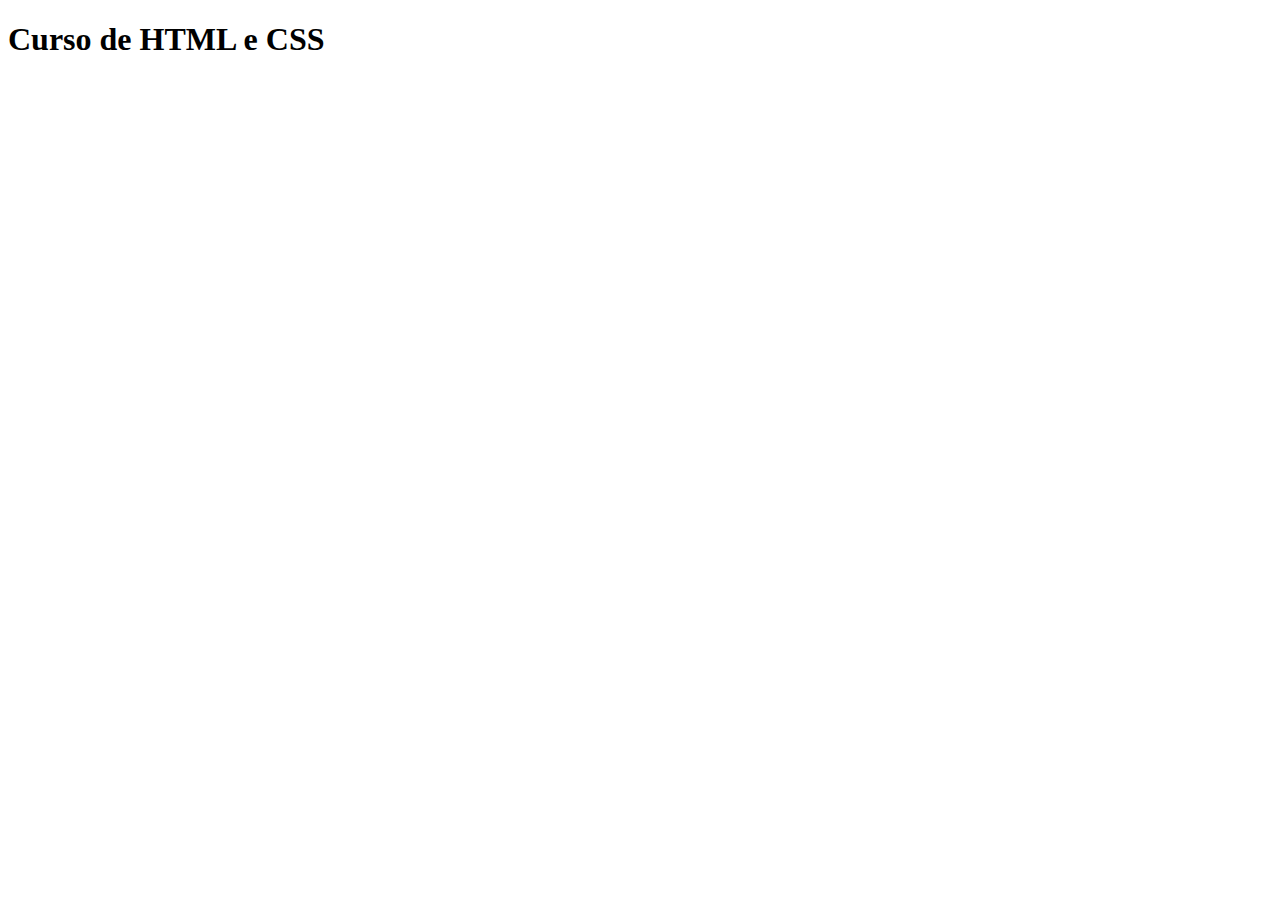
<file: html-css-basico/aula-03-estrutura-html/index.html>
<!DOCTYPE html>
<!-- Indica que esse arquivo é um arquivo HTML-->
<html>
  <!-- Indica a raiz do código html. O Browser implementa sozinho, mas é uma boa prática ciar-lo -->
  <head>
    <meta charset="UTF-8" />
    <title>Curso de HTML e CSS</title>
  </head>
  <body>
    <h1>Curso de HTML e CSS</h1>
  </body>
</html>
</file>
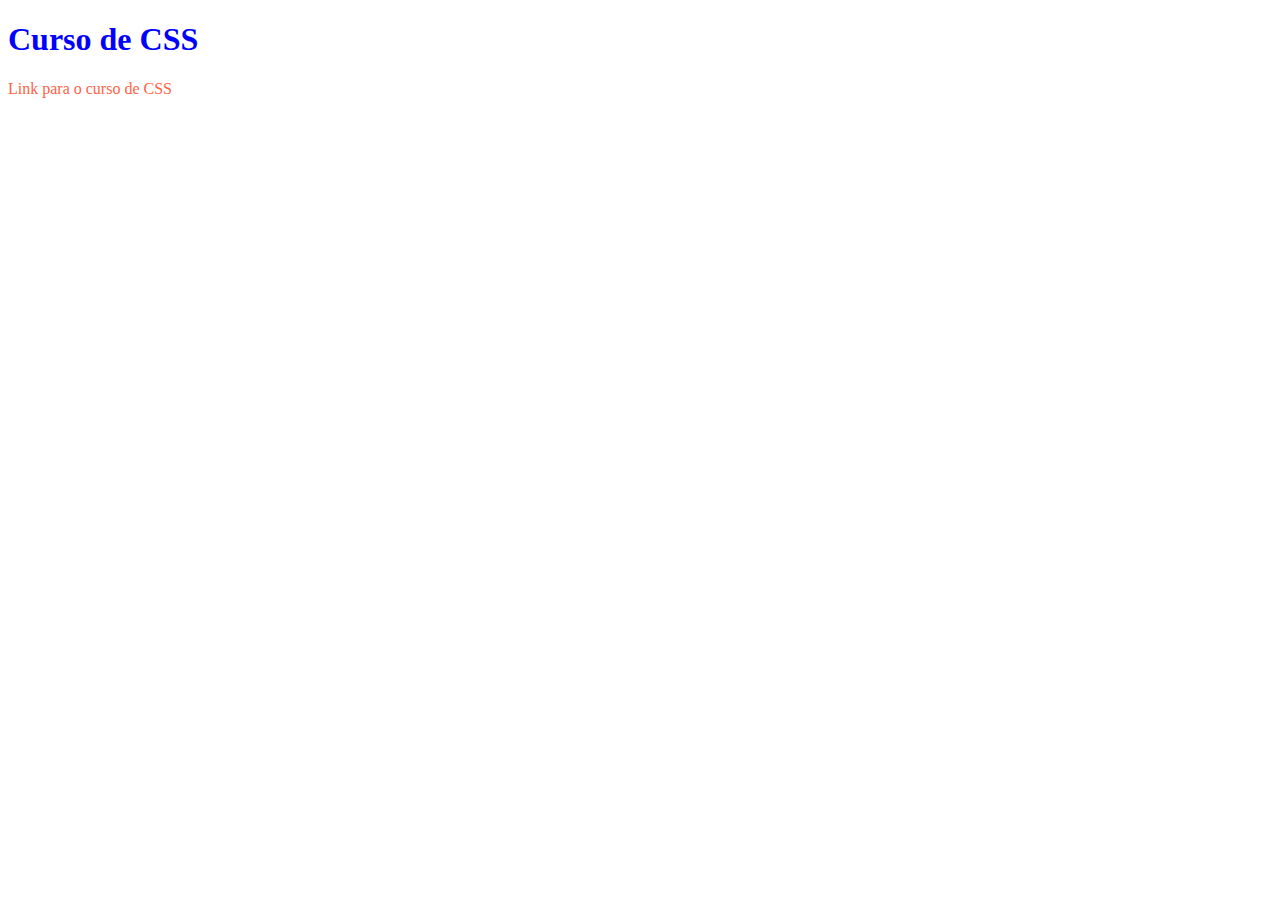
<file: html-css-basico/aula-04-css-basico/index.html>
<!DOCTYPE html>
<!--
  Link

- link

Cria uma relação entre um documento HTML e um arquivo de estilo CSS.

- rel

Define o tipo de arquivo (stylesheet para CSS). É possível linkar outros também como favicons.

- href

Define o caminho do arquivo.
-->
<html>
  <head>
    <meta charset="UTF-8" />
    <title>CSS Básico</title>
    <link rel="stylesheet" href="style.css" />
  </head>
  <body>
    <h1>Curso de CSS</h1>
    <a href="/css">Link para o curso de CSS</a>
  </body>
</html>
</file>
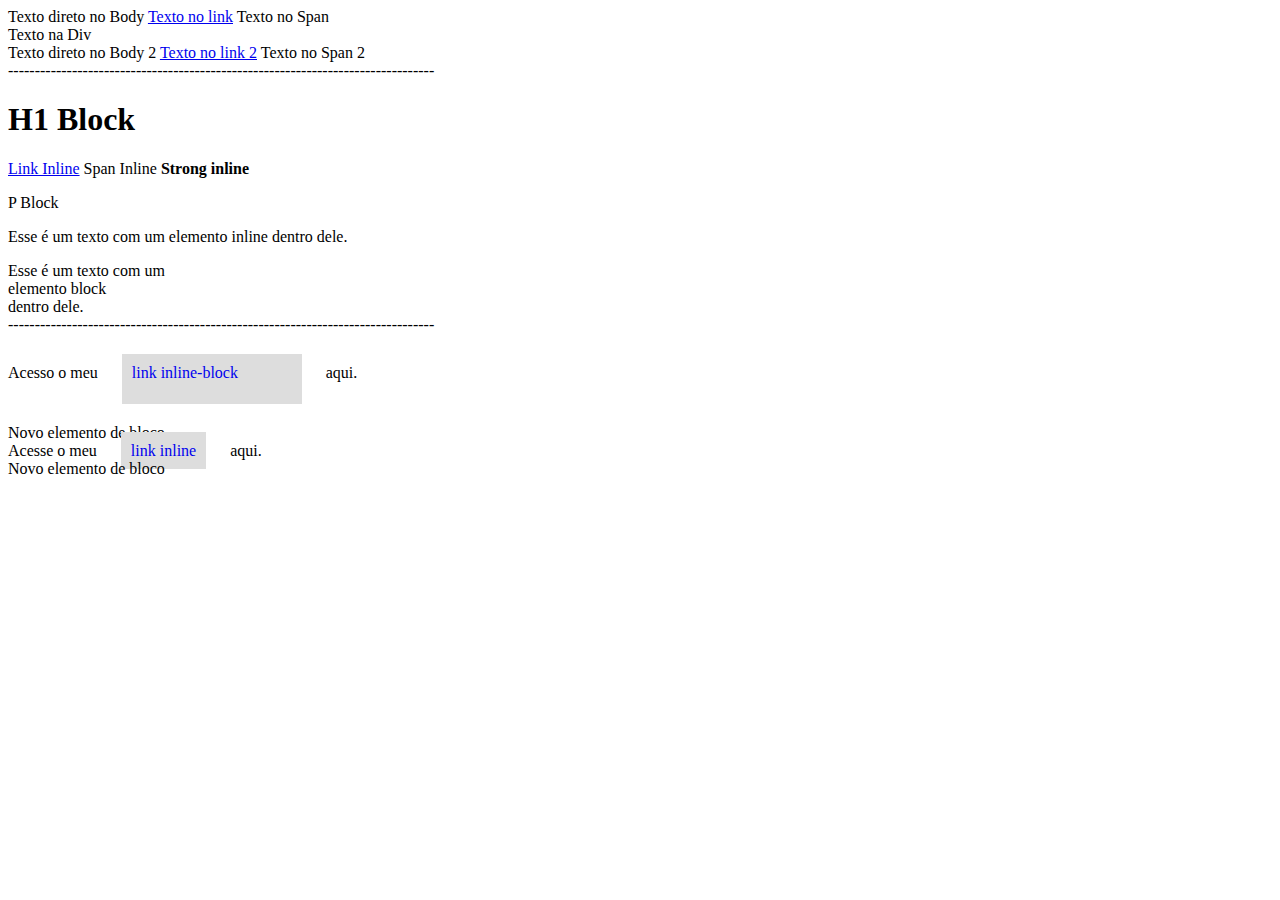
<file: html-css-basico/aula-08-display/index.html>
<!DOCTYPE html>
<html lang="en">
  <head>
    <link rel="stylesheet" href="style.css" />
  </head>
  <body>
    <!--
    - Fluxo de Layout

    O fluxo do layout no HTML ocorre conforme o modo de escrita definido. Por padrão, de cima para baixo da esquerda para a direita.

    - span

    Tag genérica que não possui nenhum estilo pré-definido/semântica. É equivalente a uma div, mas sem o display block.
    -->

    Texto direto no Body
    <a href="/">Texto no link</a>
    <span>Texto no Span</span>
    <div>Texto na Div</div>
    Texto direto no Body 2
    <a href="/">Texto no link 2</a>
    <span>Texto no Span 2</span>

    <div>
      --------------------------------------------------------------------------------
    </div>

    <!--
    - Display inline e block

    Define como a caixa (box model) irá se comportar.

    - inline

    Respeita o fluxo da escrita sem iniciar uma nova linha, não é possível definir valores de width, height, margin (top/bottom) e etc. É o estilo padrão.

    - block

    Inicia uma nova linha e não permite que outros elementos sejam posicionados em sua linha. Aceita todas as propriedades do box model. Estilo inicial de elementos como h1, p, div e outros.
    -->

    <h1>H1 Block</h1>
    <a href="/">Link Inline</a>
    <span>Span Inline</span>
    <strong>Strong inline</strong>
    <p>P Block</p>
    <p>Esse é um texto com um <span>elemento inline</span> dentro dele.</p>
    <div>
      Esse é um texto com um
      <div>elemento block</div>
      dentro dele.
    </div>

    <div>
      --------------------------------------------------------------------------------
    </div>

    <!--
    - none e inline-block
    - none

    Remove o elemento completamente da tela.

    - inline-block

    O elemento continua inline, mas passa a receber as propriedades do box model.
    -->

    <div class="esconde">Esse elemento não aparece.</div>
    <div>
      Acesso o meu <a href="/" class="inlineblock">link inline-block</a> aqui.
    </div>
    <div>Novo elemento de bloco</div>
    <div>Acesse o meu <a href="/">link inline</a> aqui.</div>
    <div>Novo elemento de bloco</div>
  </body>
</html>
</file>
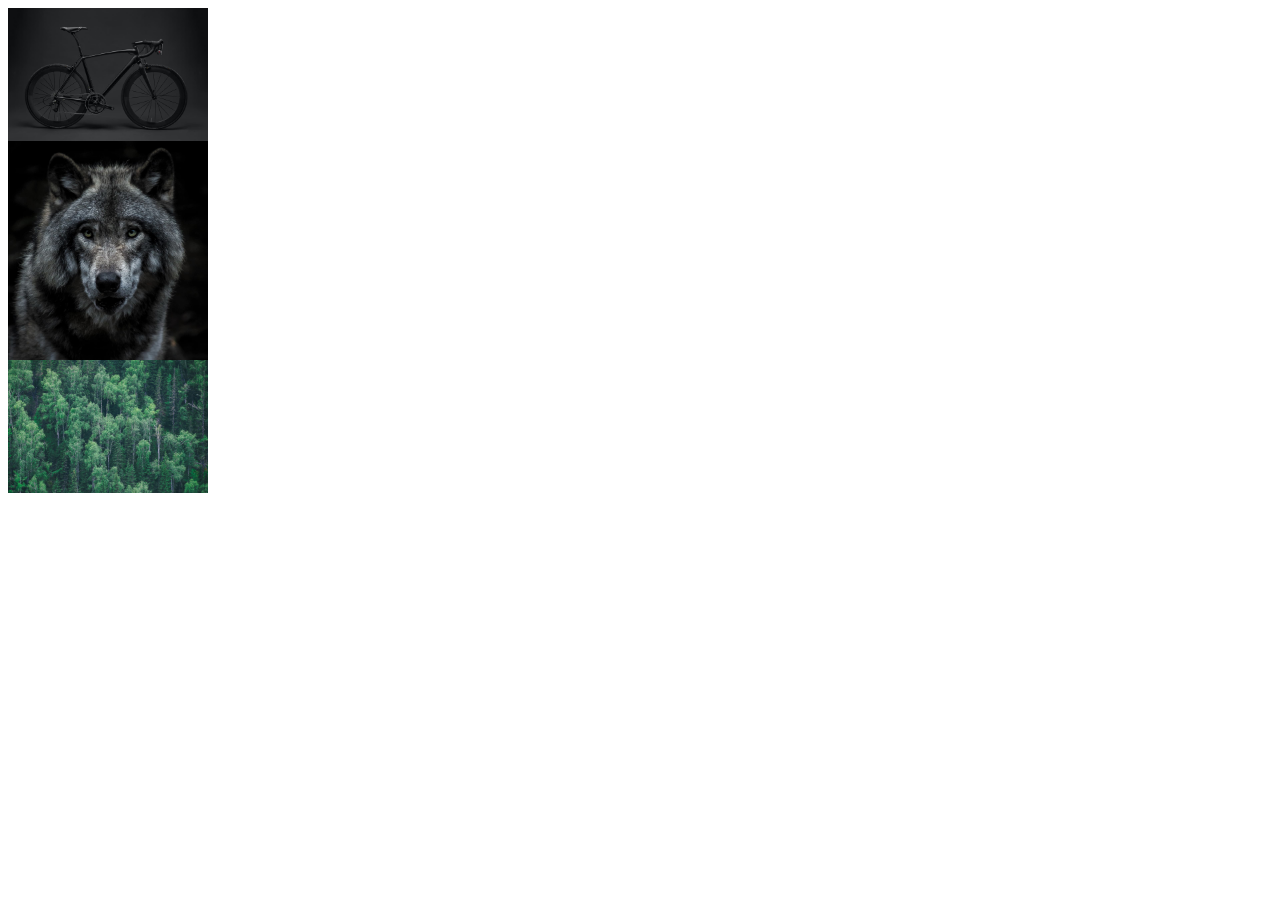
<file: html-css-basico/aula-09-imagens/index.html>
<!DOCTYPE html>
<html lang="en">
  <head>
    <link rel="stylesheet" href="style.css" />
  </head>
  <body>
    <div>
      <img src="img/bicicleta-1200-800.jpg" alt="Bicicleta" />
      <img src="img/lobo.jpg" alt="Lobo" />
      <img src="img/floresta.jpg" alt="Floresta" />
    </div>
  </body>
</html>
</file>
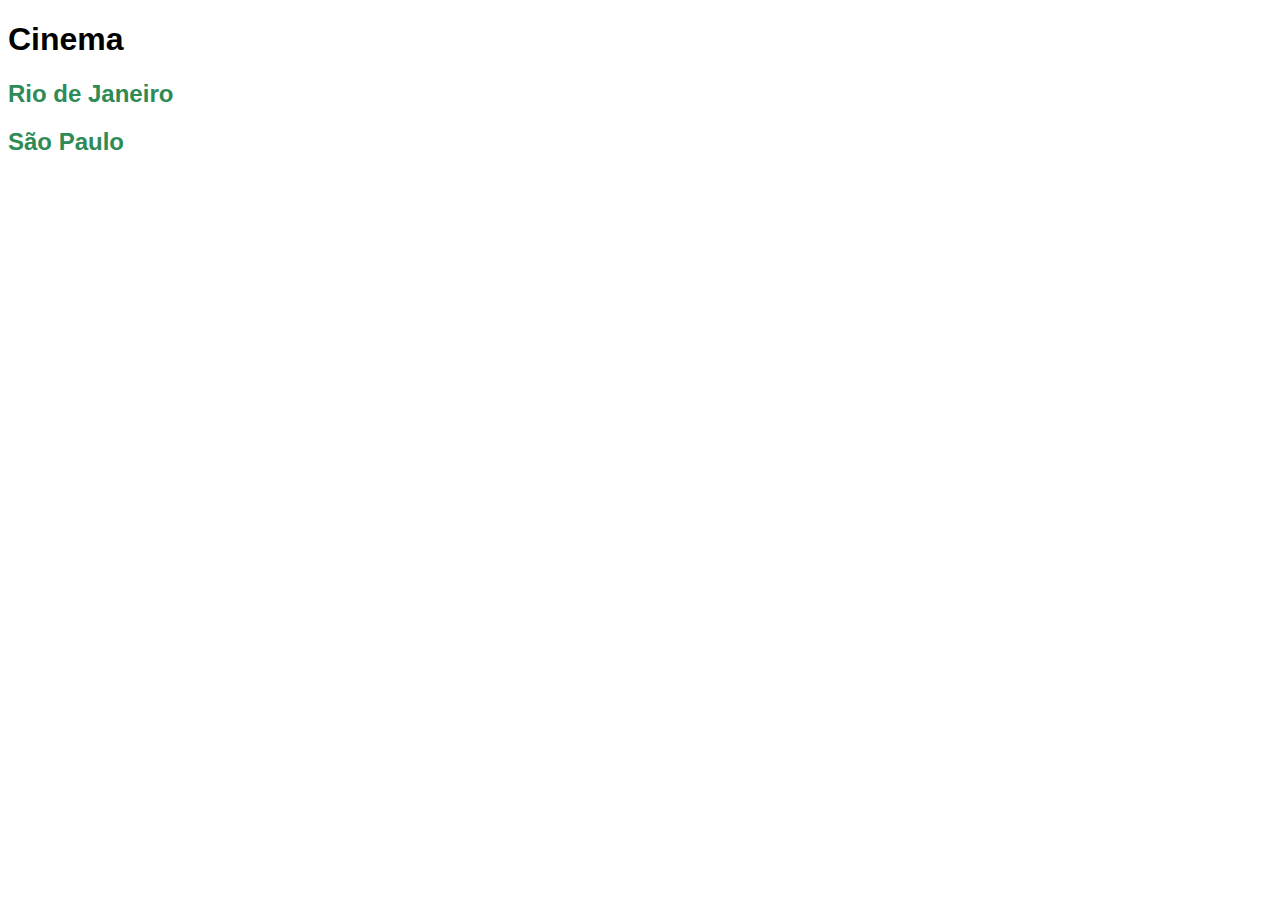
<file: html-css-basico/exercicios/exercicio-01-cinema/index.html>
<!DOCTYPE html>
<html>
  <head>
    <meta charset="UTF-8" />
    <title>Cinema</title>
    <link rel="stylesheet" href="css/style.css" />
  </head>
  <body>
    <h1>Cinema</h1>
    <h2><a href="estados/rj.html">Rio de Janeiro</a></h2>
    <h2><a href="estados/sp.html">São Paulo</a></h2>
  </body>
</html>
</file>
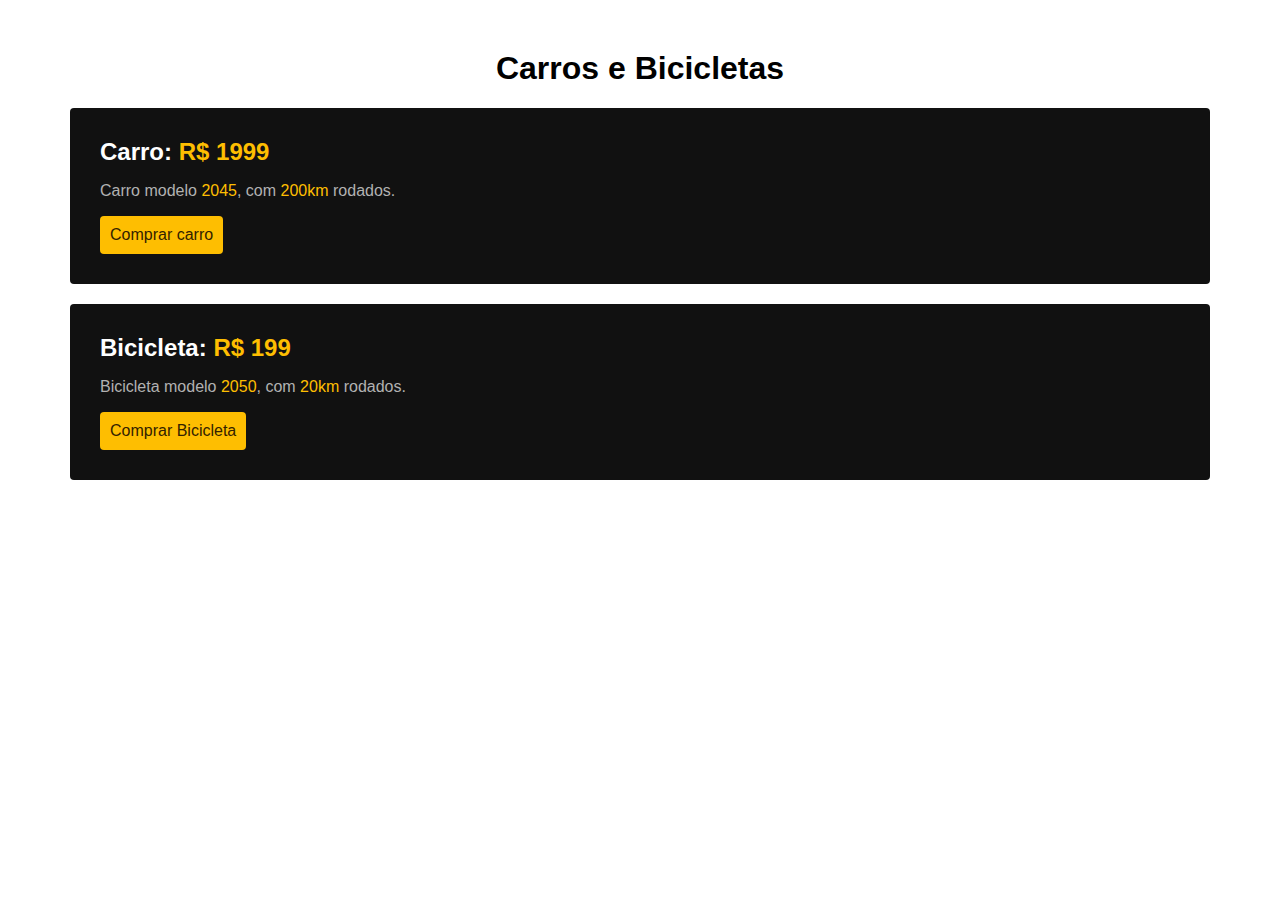
<file: html-css-basico/exercicios/exercicio-02-display/index.html>
<!DOCTYPE html>
<html>
  <head>
    <meta charset="UTF-8" />
    <title>Carros e Bicicletas</title>
    <link rel="stylesheet" href="style.css" />
  </head>
  <body>
    <h1>Carros e Bicicletas</h1>
    <div class="item01">
      <h2>Carro: <span>R$ 1999</span></h2>
      <p>Carro modelo <span>2045</span>, com <span>200km</span> rodados.</p>
      <a href="/">Comprar carro</a>
    </div>
    <div class="item01">
      <h2>Bicicleta: <span>R$ 199</span></h2>
      <p>Bicicleta modelo <span>2050</span>, com <span>20km</span> rodados.</p>
      <a href="/">Comprar Bicicleta</a>
    </div>
  </body>
</html>
</file>
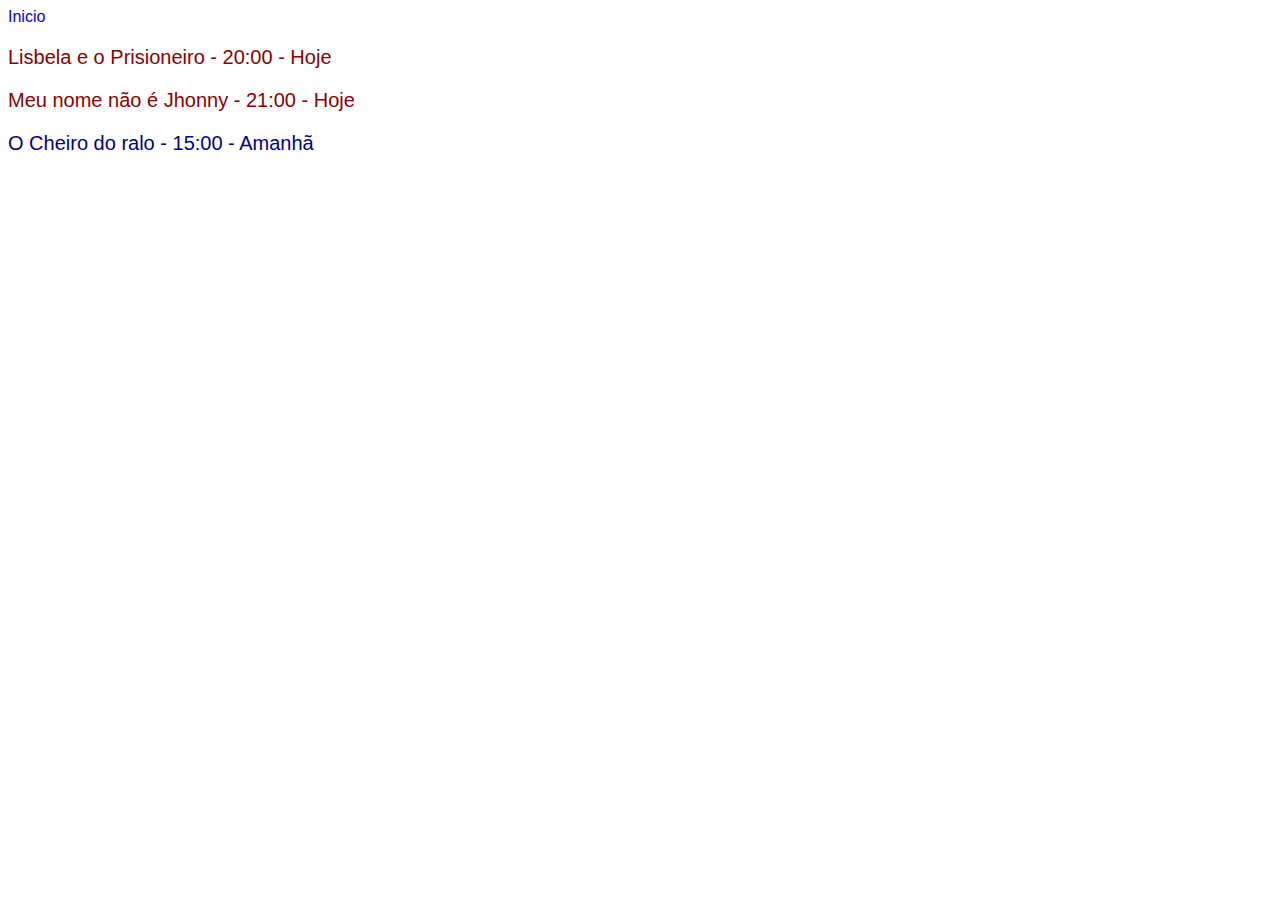
<file: html-css-basico/exercicios/exercicio-01-cinema/estados/rj.html>
<!DOCTYPE html>
<html>
  <head>
    <meta charset="UTF-8" />
    <title>Rio de Janeiro Cinema</title>
    <link rel="stylesheet" href="../css/style.css" />
  </head>
  <body>
    <a href="../index.html">Inicio</a>
    <p class="hoje">Lisbela e o Prisioneiro - 20:00 - Hoje</p>
    <p class="hoje">Meu nome não é Jhonny - 21:00 - Hoje</p>
    <p class="amanha">O Cheiro do ralo - 15:00 - Amanhã</p>
  </body>
</html>
</file>
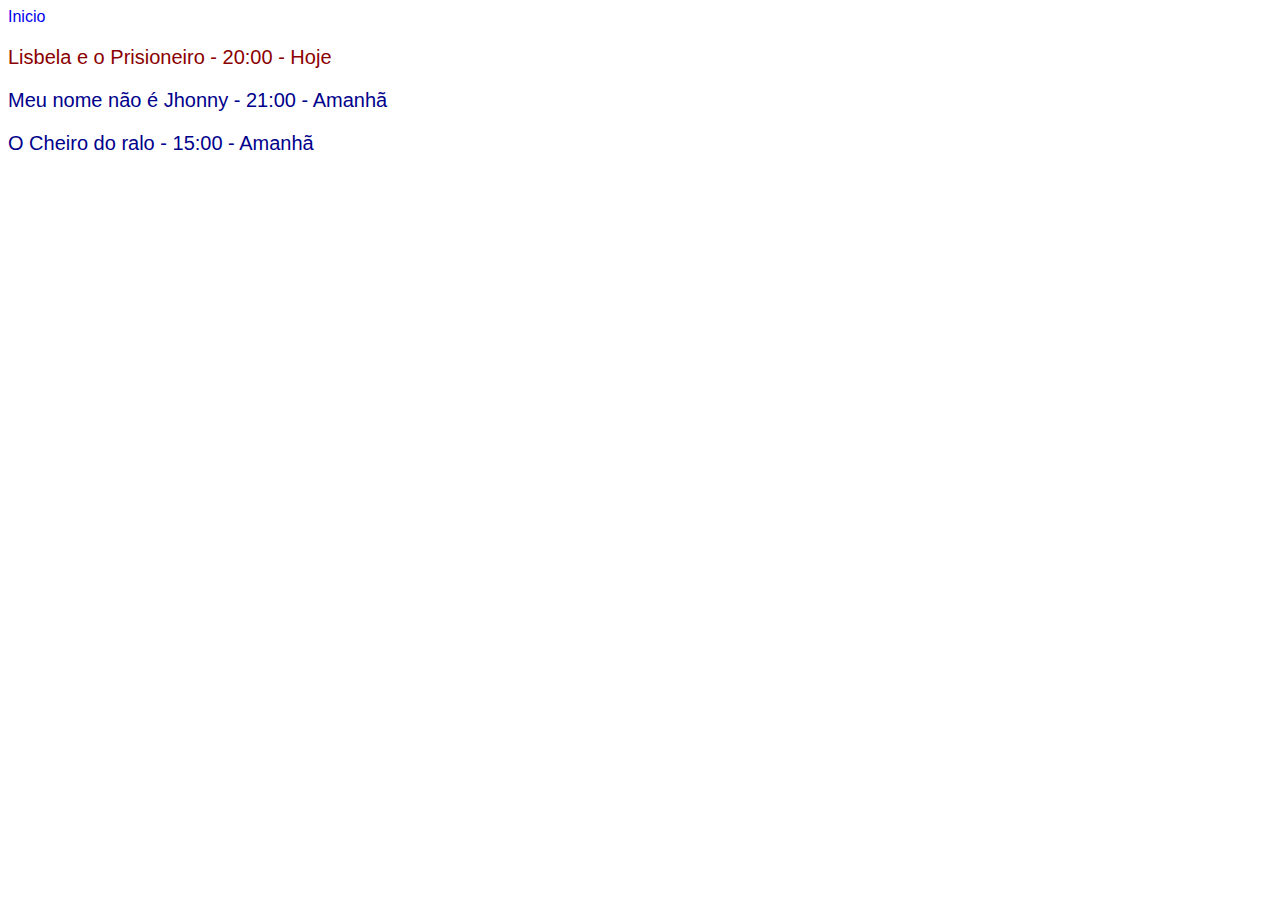
<file: html-css-basico/exercicios/exercicio-01-cinema/estados/sp.html>
<!DOCTYPE html>
<html>
  <head>
    <meta charset="UTF-8" />
    <title>São Paulo Cinema</title>
    <link rel="stylesheet" href="../css/style.css" />
  </head>
  <body>
    <a href="../index.html">Inicio</a>
    <p class="hoje">Lisbela e o Prisioneiro - 20:00 - Hoje</p>
    <p class="amanha">Meu nome não é Jhonny - 21:00 - Amanhã</p>
    <p class="amanha">O Cheiro do ralo - 15:00 - Amanhã</p>
  </body>
</html>
</file>
<file: html-css-basico/aula-04-css-basico/style.css>
/*
CSS Anatomia

- Seletor

Seleciona o elemento(s) que deve ser estilizado.

- Bloco CSS

Engloba as propriedades {} que serão aplicadas ao seletor.

- Propriedade

Define o que será alterado.

- Valor

Define o valor do novo estilo.
*/

h1 {
  color: blue;
}

a {
  color: green;
  text-decoration: none;
}

/*Os estilos são aplicados em "cascata", um acima do outro. A ordem e especificidade do seletor importam no CSS.*/

a {
  color: tomato;
}
</file>
<file: html-css-basico/aula-08-display/style.css>
div a {
  background: #ddd;
  padding: 10px;
  text-decoration: none;
  width: 160px;
  height: 30px;
  margin: 20px;
}

.inlineblock {
  display: inline-block;
}

.esconde {
  display: none;
}
</file>
<file: html-css-basico/aula-09-imagens/style.css>
div {
  width: 200px;
}

img {
  max-width: 100%;
  display: block;
}
</file>
<file: html-css-basico/exercicios/exercicio-01-cinema/css/style.css>
body {
  font-family: arial;
}

.hoje {
  color: darkred;
}

.amanha {
  color: darkblue;
}

a {
  text-decoration: none;
}

h2 a {
  color: seagreen;
}

p {
  font-size: 20px;
}
</file>
<file: html-css-basico/exercicios/exercicio-02-display/style.css>
body {
  font-family: Arial;
  margin: 50px;
}

h1 {
  text-align: center;
}

h2 {
  margin: 0px;
}

.item01 {
  background-color: #111;
  color: #fff;
  padding: 30px;
  margin: 20px;
  border-radius: 4px;
}

span {
  color: #febe01;
}

p {
  color: #b2b2b2;
}

a {
  color: #332200;
  background-color: #febe01;
  border-radius: 4px;
  display: inline-block;
  padding: 10px;
  text-decoration: none;
}
</file>
